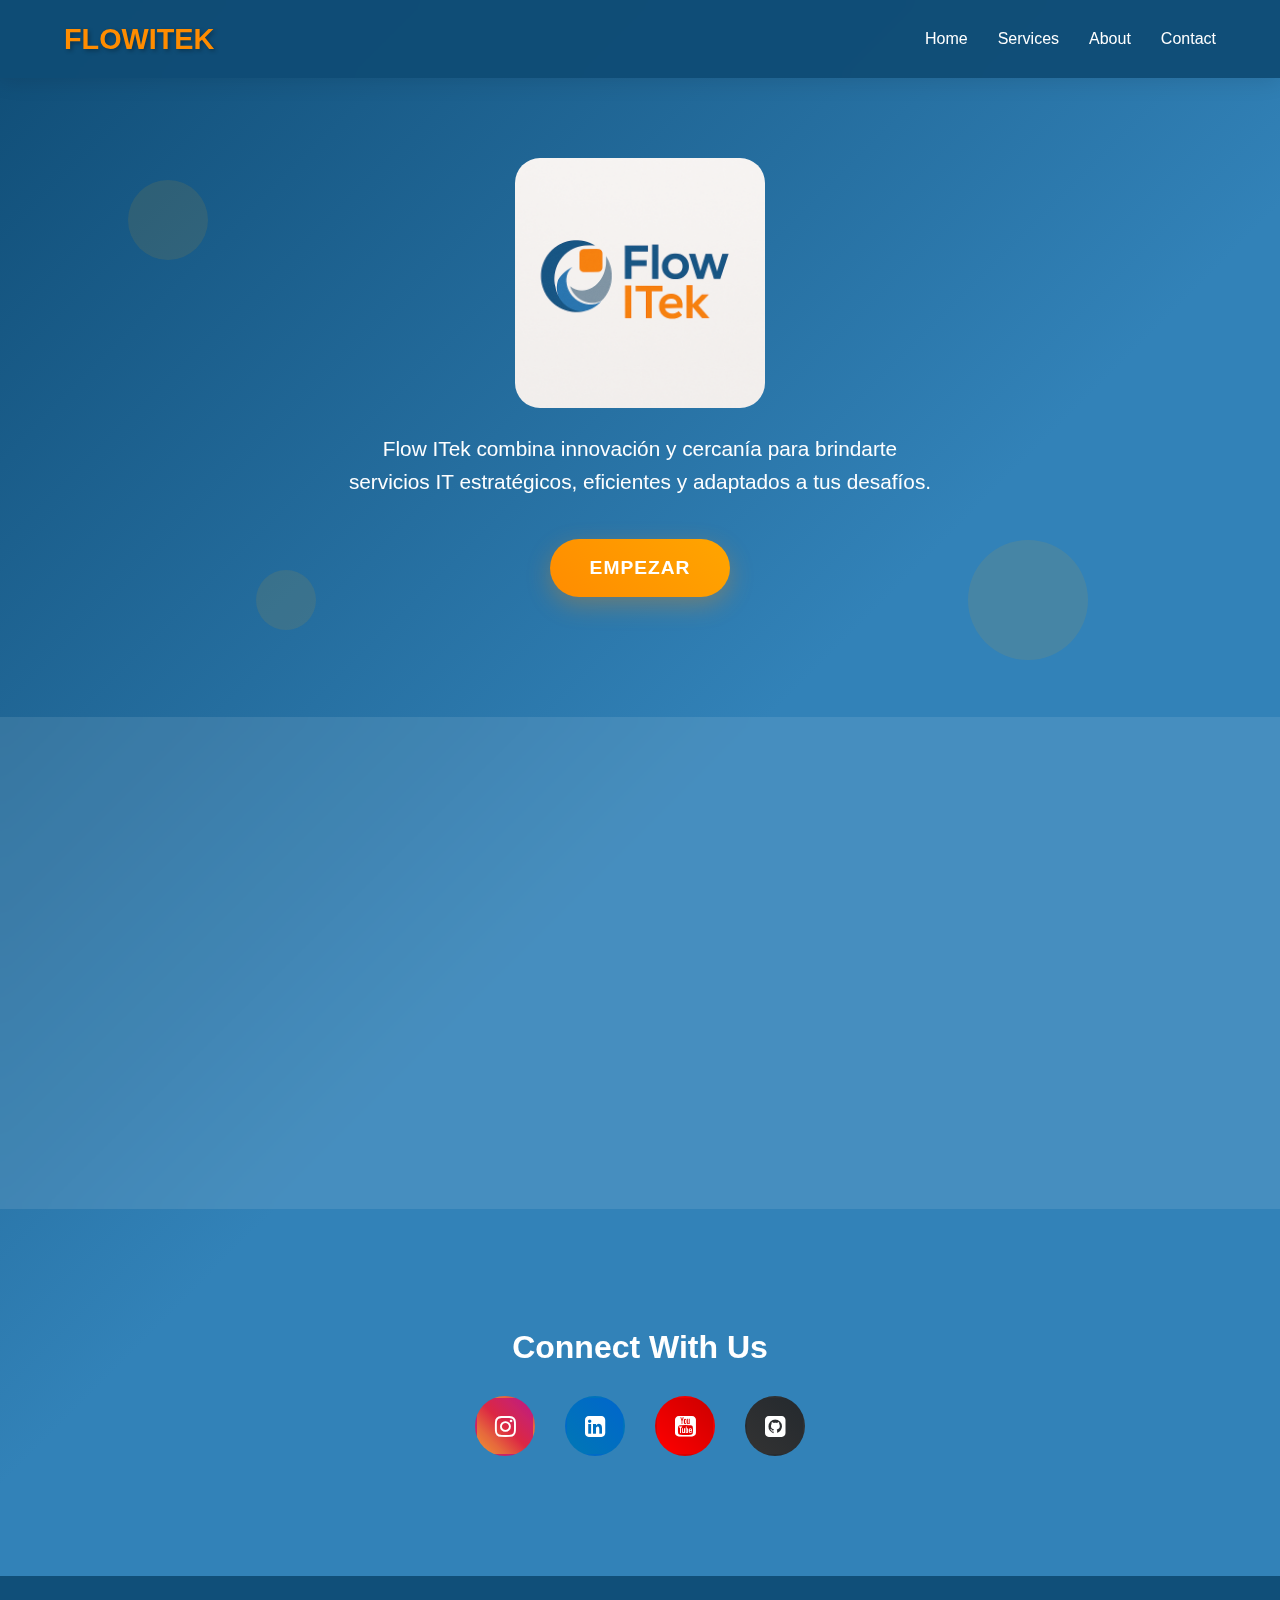
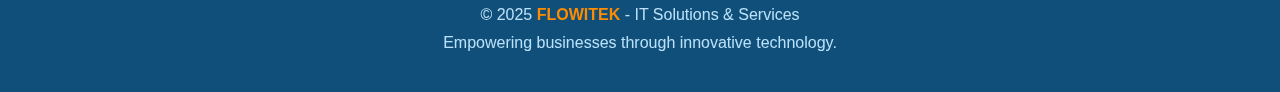
<file: index.html>
<!DOCTYPE html>
<html lang="en">

<head>
    <meta charset="UTF-8">
    <meta http-equiv="X-UA-Compatible" content="IE=edge">
    <meta name="viewport" content="width=device-width, initial-scale=1.0">
    <title>FLOWITEK</title>
    <link rel="stylesheet" href="https://fonts.google.com/specimen/Alfa+Slab+One">
    <link rel="stylesheet" href="style.css">
    <link rel="stylesheet" href="https://cdnjs.cloudflare.com/ajax/libs/font-awesome/4.7.0/css/font-awesome.min.css">
    <link rel="icon" href="img/log.ico">


</head>


<!DOCTYPE html>
<html lang="en">
<head>
    <meta charset="UTF-8">
    <meta http-equiv="X-UA-Compatible" content="IE=edge">
    <meta name="viewport" content="width=device-width, initial-scale=1.0">
    <title>FLOWITEK</title>
    <link rel="stylesheet" href="https://cdnjs.cloudflare.com/ajax/libs/font-awesome/4.7.0/css/font-awesome.min.css">
    
</head>
<body>
    <div class="bg-shapes">
        <div class="shape"></div>
        <div class="shape"></div>
        <div class="shape"></div>
    </div>

    <header>
        <div class="logo">FLOWITEK</div>         
         
        <nav>
            <a href="#home">Home</a>
            <a href="#services">Services</a>
            <a href="#about">About</a>
            <a href="#contact">Contact</a>
        </nav>
    </header>

    <main>
        <section id="home" class="hero-section">
            <img class="flow" src="FLOWITEK.png" alt="" height="250px" width="250px">
            <p class="hero-subtitle">
                Flow ITek combina innovación y cercanía para brindarte servicios IT estratégicos, 
                eficientes y adaptados a tus desafíos.
            </p>
            <a href="home.html"><button class="cta-button">EMPEZAR</button></a>
        </section>

        <section id="services" class="features-section">
            <div class="features-grid">
                <div class="feature-card">
                    <i class="fa fa-code feature-icon"></i>
                    <h3 class="feature-title">Custom Development</h3>
                    <p class="feature-description">
                        Soluciones de software a medida, desarrolladas con las últimas tecnologías. 
                        Desde aplicaciones web hasta aplicaciones móviles, hacemos realidad su visión.
                    </p>
                </div>
                <div class="feature-card">
                    <i class="fa fa-cloud feature-icon"></i>
                    <h3 class="feature-title">Cloud Solutions</h3>
                    <p class="feature-description">
                        Infraestructura en la nube escalable y servicios de migración. 
                        Optimice el rendimiento, reduzca costos y garantice un tiempo de actividad confiable.
                    </p>
                </div>
                <div class="feature-card">
                    <i class="fa fa-cogs feature-icon"></i>
                    <h3 class="feature-title">IT Consulting</h3>
                    <p class="feature-description">
                        Asesoramiento tecnológico estratégico para acelerar su transformación digital.
                        Asesoramiento experto adaptado a las necesidades y objetivos de su negocio.
                    </p>
                </div>
            </div>
        </section>

        <section class="social-section">
            <h2 class="social-title">Connect With Us</h2>
            <div class="social-icons">
                <a href="#" target="_blank" class="instagram">
                    <i class="fa fa-instagram icon"></i>
                </a>
                <a href="#" target="_blank" class="linkedin">
                    <i class="fa fa-linkedin-square icon"></i>
                </a>
                <a href="#" target="_blank" class="youtube">
                    <i class="fa fa-youtube-square icon"></i>
                </a>
                <a href="#" target="_blank" class="github">
                    <i class="fa fa-github-square icon"></i>
                </a>
            </div>
        </section>
    </main>

    <footer>
        <p class="footer-text">© 2025 <span class="footer-brand">FLOWITEK</span> - IT Solutions & Services</p>
        <p class="footer-text">Empowering businesses through innovative technology.</p>
    </footer>

    <script>
        // Smooth animations on scroll
        function animateOnScroll() {
            const elements = document.querySelectorAll('.feature-card');
            elements.forEach(element => {
                const elementTop = element.getBoundingClientRect().top;
                const elementVisible = 150;
                
                if (elementTop < window.innerHeight - elementVisible) {
                    element.style.opacity = '1';
                    element.style.transform = 'translateY(0)';
                }
            });
        }

        // Initialize card animations
        document.querySelectorAll('.feature-card').forEach(card => {
            card.style.opacity = '0';
            card.style.transform = 'translateY(30px)';
            card.style.transition = 'all 0.6s ease';
        });

        window.addEventListener('scroll', animateOnScroll);
        window.addEventListener('load', animateOnScroll);

        // Get started button functionality
        function getStarted() {
            alert('Ready to transform your business? Contact us to discuss your IT needs!');
        }

        // Smooth scroll for navigation
        document.querySelectorAll('nav a').forEach(link => {
            link.addEventListener('click', function(e) {
                e.preventDefault();
                const target = document.querySelector(this.getAttribute('href'));
                if (target) {
                    target.scrollIntoView({
                        behavior: 'smooth',
                        block: 'start'
                    });
                }
            });
        });

        // Add dynamic background animation
        function createFloatingElement() {
            const element = document.createElement('div');
            element.style.position = 'fixed';
            element.style.width = Math.random() * 20 + 10 + 'px';
            element.style.height = element.style.width;
            element.style.background = 'rgba(255, 165, 0, 0.1)';
            element.style.borderRadius = '50%';
            element.style.left = Math.random() * window.innerWidth + 'px';
            element.style.top = window.innerHeight + 'px';
            element.style.pointerEvents = 'none';
            element.style.zIndex = '-1';
            element.style.transition = 'all 8s linear';
            
            document.body.appendChild(element);
            
            setTimeout(() => {
                element.style.top = '-50px';
                element.style.opacity = '0';
            }, 100);
            
            setTimeout(() => {
                document.body.removeChild(element);
            }, 8000);
        }

        // Create floating elements periodically
        setInterval(createFloatingElement, 3000);
    </script>
</body>
</html>
</file>
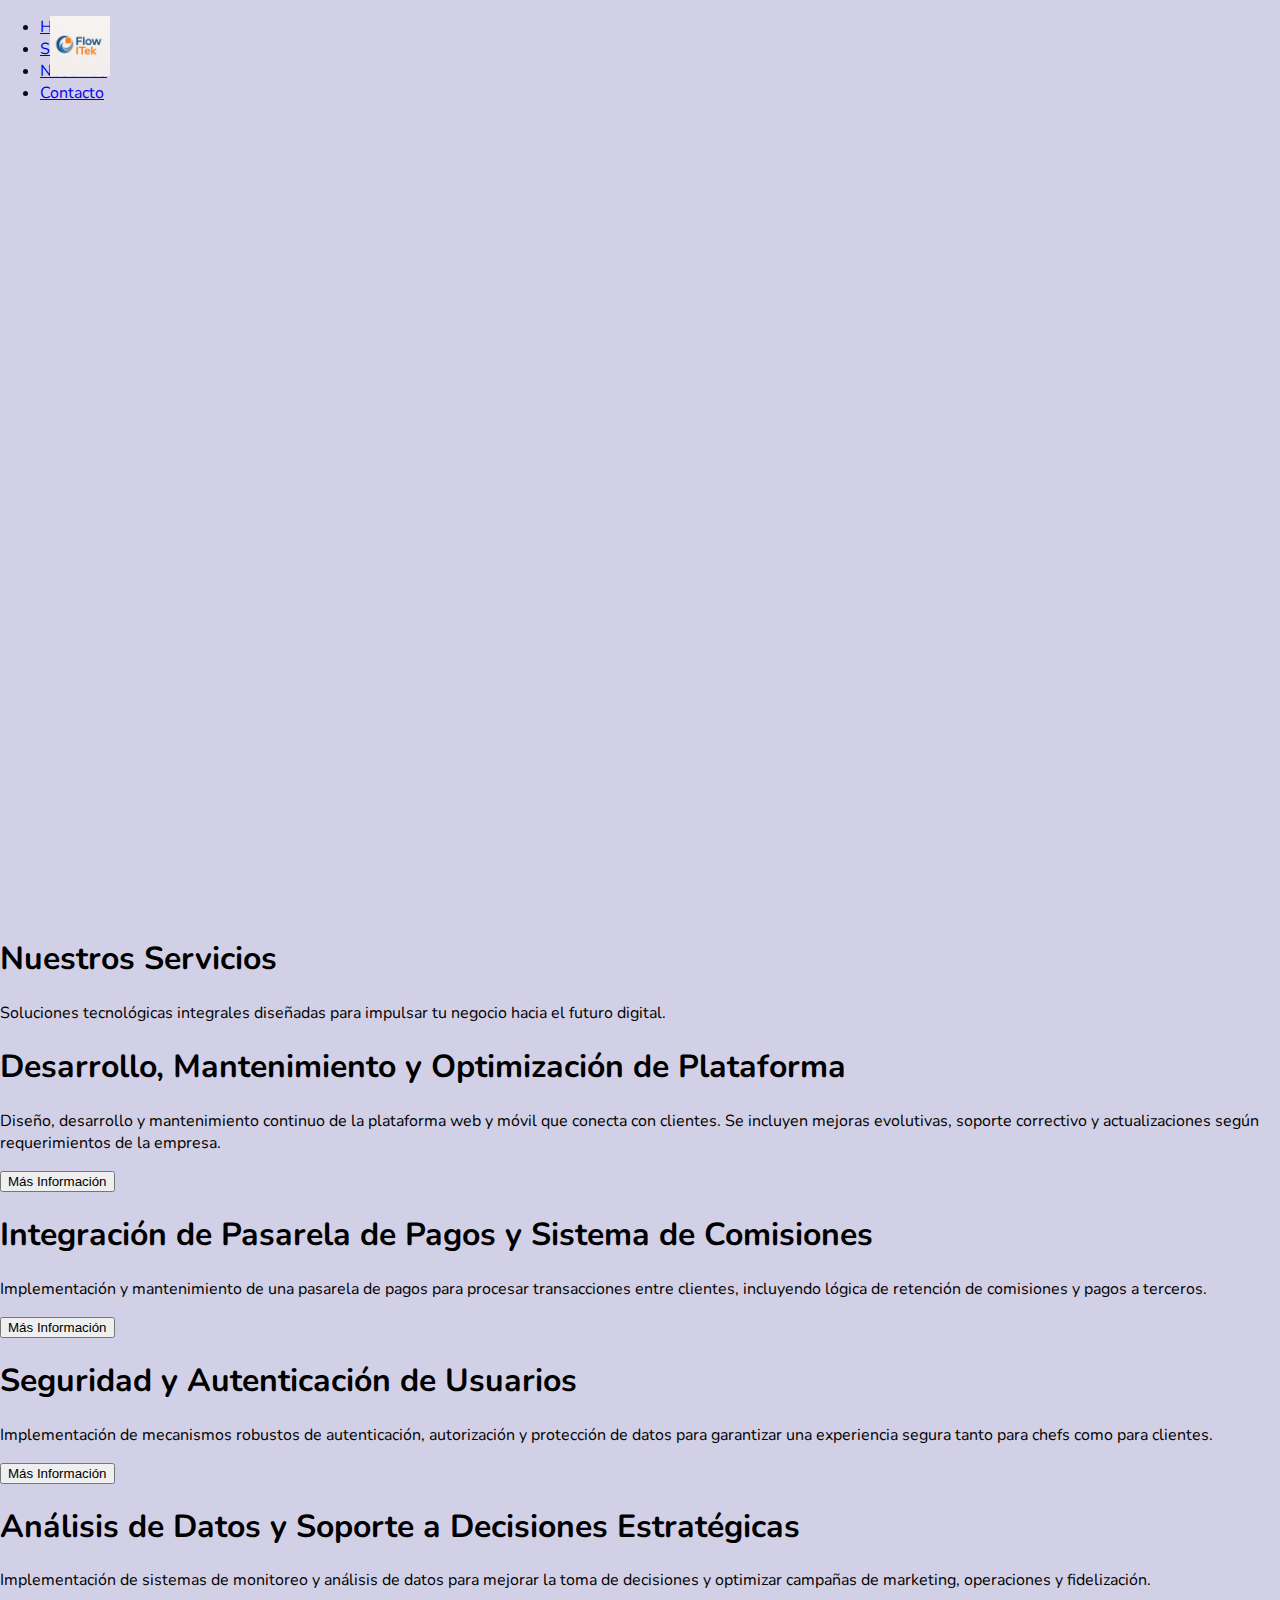
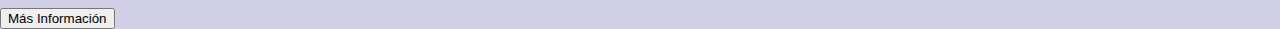
<file: home.html>
<!doctype html>
<html lang="en">

<head>
    <!-- Required meta tags -->
    <meta charset="utf-8">
    <meta name="viewport" content="width=device-width, initial-scale=1, shrink-to-fit=no">

    <!-- Google Font -->
    <link href="https://fonts.googleapis.com/css?family=Nunito:200,300,400,700" rel="stylesheet">

    <!-- Bootstrap CSS -->
    <link rel="stylesheet" href="https://stackpath.bootstrapcdn.com/bootstrap/4.1.3/css/bootstrap.min.css"
        integrity="sha384-MCw98/SFnGE8fJT3GXwEOngsV7Zt27NXFoaoApmYm81iuXoPkFOJwJ8ERdknLPMO" crossorigin="anonymous">

    <!-- Custom CSS -->
    <link rel="stylesheet" href="home.css">
    <link rel="stylesheet" href="https://cdnjs.cloudflare.com/ajax/libs/font-awesome/4.7.0/css/font-awesome.min.css">
    <link rel="icon" href="img/log.ico">


    <title>Home</title>
</head>

<body>
    <header>
        <div class="navbar-container">
            <div class="logo">
                <a href="index.html">
                    <img src="FLOWITEK.png" alt="FLOWITEK" width="60px" height="60px">
                </a>

            </div>

            <ul class="nav-menu">
                <li class="nav-item">
                    <a href="#home" class="nav-link">Home</a>
                </li>
                <li class="nav-item">
                    <a href="#services" class="nav-link">Servicios</a>
                </li>
                <li class="nav-item">
                    <a href="#about" class="nav-link">Nosotros</a>
                </li>
                <li class="nav-item">
                    <a href="#contact" class="nav-link">Contacto</a>
                </li>
            </ul>

            <div class="hamburger">
                <span></span>
                <span></span>
                <span></span>
            </div>
        </div>
    </header>

    <main class="main-content">
        <div class="page-header">
            <h1 class="page-title">Nuestros Servicios</h1>
            <p class="page-subtitle">Soluciones tecnológicas integrales diseñadas para impulsar tu negocio hacia el
                futuro digital.</p>
        </div>

        <section class="Box-container">
            <div class="boxes-wrapper">
                <!-- Servicio 1 -->
                <div class="glass-box text-container">
                    <h1>Desarrollo, Mantenimiento y Optimización de Plataforma</h1>
                    <p>Diseño, desarrollo y mantenimiento continuo de la plataforma web y móvil que conecta con
                        clientes. Se incluyen mejoras evolutivas, soporte correctivo y actualizaciones según
                        requerimientos de la empresa.</p>
                    <a href="./servicios/service1.html"> <button class="glass-button">Más Información</button></a>
                </div>

                <!-- Servicio 2 -->
                <div class="glass-box text-container">
                    <h1>Integración de Pasarela de Pagos y Sistema de Comisiones</h1>
                    <p>Implementación y mantenimiento de una pasarela de pagos para procesar transacciones entre
                        clientes, incluyendo lógica de retención de comisiones y pagos a terceros.</p>
                    <a href="./servicios/service2.html"><button class="glass-button">Más Información</button></a>
                </div>

                <!-- Servicio 3 -->
                <div class="glass-box text-container">
                    <h1>Seguridad y Autenticación de Usuarios</h1>
                    <p>Implementación de mecanismos robustos de autenticación, autorización y protección de datos para
                        garantizar una experiencia segura tanto para chefs como para clientes.</p>
                    <a href="./servicios/service3.html"><button class="glass-button">Más Información</button></a>
                </div>

                <!-- Servicio 4 -->
                <div class="glass-box text-container">
                    <h1>Análisis de Datos y Soporte a Decisiones Estratégicas</h1>
                    <p>Implementación de sistemas de monitoreo y análisis de datos para mejorar la toma de decisiones y
                        optimizar campañas de marketing, operaciones y fidelización.</p>
                    <a href="./servicios/service4.html"><button class="glass-button">Más Información</button></a>
                </div>
            </div>
        </section>
    </main>


    <!-- jQuery -->
    <script src="https://code.jquery.com/jquery-3.3.1.slim.min.js"
        integrity="sha384-q8i/X+965DzO0rT7abK41JStQIAqVgRVzpbzo5smXKp4YfRvH+8abtTE1Pi6jizo"
        crossorigin="anonymous"></script>

    <script>
        $(document).ready(function () {
            $(document).scroll(function () {
                if ($(document).scrollTop() > 50) {
                    $("header").addClass("black");
                } else {
                    $("header").removeClass("black");
                }
            });

            // Mobile menu toggle
            $('.hamburger').click(function () {
                $('.nav-menu').toggleClass('active');
                $(this).toggleClass('active');
            });

            // Close mobile menu when clicking on a link
            $('.nav-link').click(function () {
                $('.nav-menu').removeClass('active');
                $('.hamburger').removeClass('active');
            });


            // Smooth scroll for navigation
            $('.nav-link').click(function (e) {
                e.preventDefault();
                const target = $(this).attr('href');
                if ($(target).length) {
                    $('html, body').animate({
                        scrollTop: $(target).offset().top - 100
                    }, 800);
                }
            });

            $('.glass-box').hover(
                function () {
                    $(this).css({
                        'transform': 'translateY(-10px) scale(1.02)',
                        'border-color': 'rgba(255, 140, 0, 0.4)'
                    });
                },
                function () {
                    $(this).css({
                        'transform': 'translateY(0) scale(1)',
                        'border-color': 'rgba(255, 140, 0, 0.2)'
                    });
                }
            );

            $(window).scroll(function () {
                const scrolled = $(this).scrollTop();
                $('.page-header').css('transform', 'translateY(' + (scrolled * 0.5) + 'px)');
            });
        });
    </script>
</body>

</html>
</file>
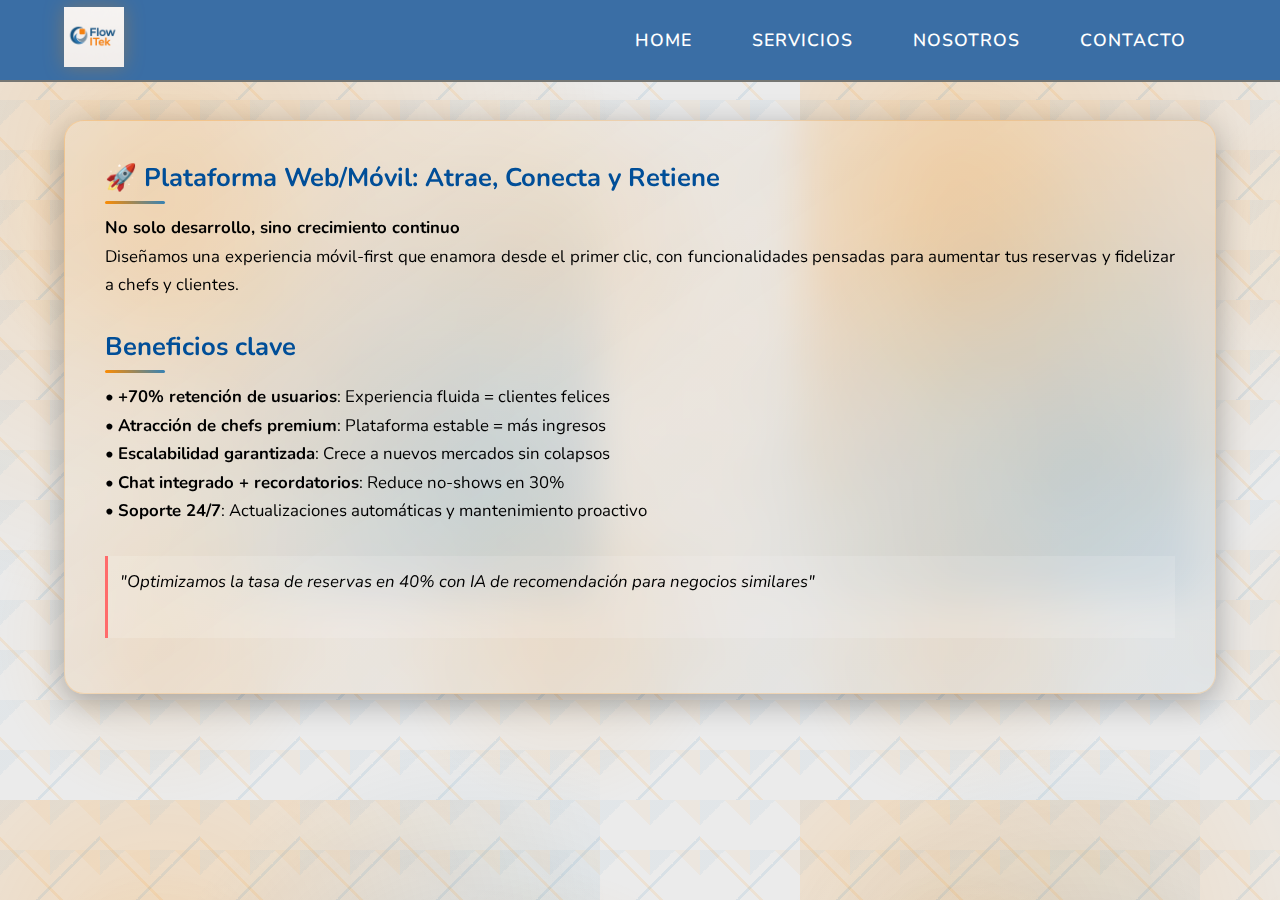
<file: service1.html>
<!DOCTYPE html>
<html lang="en">
<head>
    <meta charset="UTF-8">
    <meta name="viewport" content="width=device-width, initial-scale=1.0">

    <!-- Google Font -->
    <link href="https://fonts.googleapis.com/css?family=Nunito:200,300,400,700" rel="stylesheet">

    <!-- Bootstrap CSS -->
    <link rel="stylesheet" href="https://stackpath.bootstrapcdn.com/bootstrap/4.1.3/css/bootstrap.min.css"
        integrity="sha384-MCw98/SFnGE8fJT3GXwEOngsV7Zt27NXFoaoApmYm81iuXoPkFOJwJ8ERdknLPMO" crossorigin="anonymous">

    <!-- Custom CSS -->
    <link rel="stylesheet" href="../CSS/home.css">
    <link rel="stylesheet" href="https://cdnjs.cloudflare.com/ajax/libs/font-awesome/4.7.0/css/font-awesome.min.css">
    <link rel="icon" href="img/log.ico">

    <title>Desarrollo y Optimización Web/Móvil</title>
</head>
<body>
    <header>
        <div class="navbar-container">
            <div class="logo">
                <a href="../home.html">
                    <img src="../Imag/FLOWITEK.png" alt="FLOWITEK" width="60px" height="60px">
                </a>

            </div>

            <ul class="nav-menu">
                <li class="nav-item">
                    <a href="#home" class="nav-link">Home</a>
                </li>
                <li class="nav-item">
                    <a href="#services" class="nav-link">Servicios</a>
                </li>
                <li class="nav-item">
                    <a href="#about" class="nav-link">Nosotros</a>
                </li>
                <li class="nav-item">
                    <a href="#contact" class="nav-link">Contacto</a>
                </li>
            </ul>

            <div class="hamburger">
                <span></span>
                <span></span>
                <span></span>
            </div>
        </div>
    </header>

<section class="Box-container-service">    
    <div class="glass-box service-page">
        <div class="text-container">
            <h1>🚀 Plataforma Web/Móvil: Atrae, Conecta y Retiene</h1>
            <p><strong>No solo desarrollo, sino crecimiento continuo</strong><br>
            Diseñamos una experiencia móvil-first que enamora desde el primer clic, con funcionalidades pensadas para aumentar tus reservas y fidelizar a chefs y clientes.</p>
            
            <h1>Beneficios clave</h1>
            <p>
            • <strong>+70% retención de usuarios</strong>: Experiencia fluida = clientes felices<br>
            • <strong>Atracción de chefs premium</strong>: Plataforma estable = más ingresos<br>
            • <strong>Escalabilidad garantizada</strong>: Crece a nuevos mercados sin colapsos<br>
            • <strong>Chat integrado + recordatorios</strong>: Reduce no-shows en 30%<br>
            • <strong>Soporte 24/7</strong>: Actualizaciones automáticas y mantenimiento proactivo
            </p>
            
            <div class="highlight-box">
                <p>"Optimizamos la tasa de reservas en 40% con IA de recomendación para negocios similares"</p>
            </div>
        </div>
    </div>
</section>

</body>
</html>
</file>
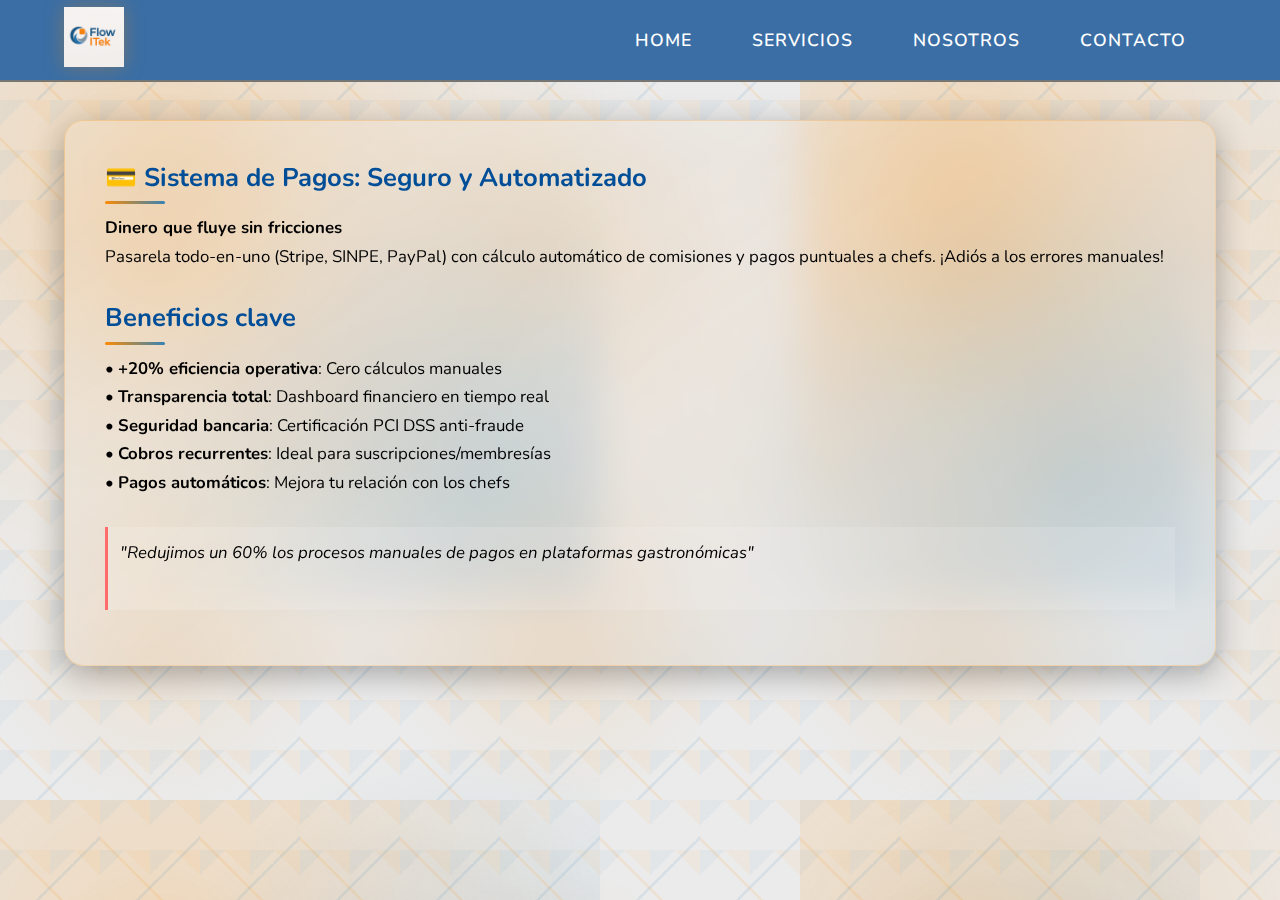
<file: service2.html>
<!DOCTYPE html>
<html lang="en">
<head>
    <meta charset="UTF-8">
    <meta name="viewport" content="width=device-width, initial-scale=1.0">

    <!-- Google Font -->
    <link href="https://fonts.googleapis.com/css?family=Nunito:200,300,400,700" rel="stylesheet">

    <!-- Bootstrap CSS -->
    <link rel="stylesheet" href="https://stackpath.bootstrapcdn.com/bootstrap/4.1.3/css/bootstrap.min.css"
        integrity="sha384-MCw98/SFnGE8fJT3GXwEOngsV7Zt27NXFoaoApmYm81iuXoPkFOJwJ8ERdknLPMO" crossorigin="anonymous">

    <!-- Custom CSS -->
    <link rel="stylesheet" href="../CSS/home.css">
    <link rel="stylesheet" href="https://cdnjs.cloudflare.com/ajax/libs/font-awesome/4.7.0/css/font-awesome.min.css">
    <link rel="icon" href="img/log.ico">

    <title>Pagos y Automatización Financiera</title>
</head>
<body>
    <header>
        <div class="navbar-container">
            <div class="logo">
                <a href="../home.html">
                    <img src="../Imag/FLOWITEK.png" alt="FLOWITEK" width="60px" height="60px">
                </a>

            </div>

            <ul class="nav-menu">
                <li class="nav-item">
                    <a href="#home" class="nav-link">Home</a>
                </li>
                <li class="nav-item">
                    <a href="#services" class="nav-link">Servicios</a>
                </li>
                <li class="nav-item">
                    <a href="#about" class="nav-link">Nosotros</a>
                </li>
                <li class="nav-item">
                    <a href="#contact" class="nav-link">Contacto</a>
                </li>
            </ul>

            <div class="hamburger">
                <span></span>
                <span></span>
                <span></span>
            </div>
        </div>
    </header>

    <section class="Box-container-service">    
        <div class="glass-box service-page">
            <div class="text-container">
                <h1>💳 Sistema de Pagos: Seguro y Automatizado</h1>
                <p><strong>Dinero que fluye sin fricciones</strong><br>
                Pasarela todo-en-uno (Stripe, SINPE, PayPal) con cálculo automático de comisiones y pagos puntuales a chefs. ¡Adiós a los errores manuales!</p>
                
                <h1>Beneficios clave</h1>
                <p>
                • <strong>+20% eficiencia operativa</strong>: Cero cálculos manuales<br>
                • <strong>Transparencia total</strong>: Dashboard financiero en tiempo real<br>
                • <strong>Seguridad bancaria</strong>: Certificación PCI DSS anti-fraude<br>
                • <strong>Cobros recurrentes</strong>: Ideal para suscripciones/membresías<br>
                • <strong>Pagos automáticos</strong>: Mejora tu relación con los chefs
                </p>
                
                <div class="highlight-box">
                    <p>"Redujimos un 60% los procesos manuales de pagos en plataformas gastronómicas"</p>
                </div>
            </div>
        </div>
    </section>


</body>
</html>
</file>
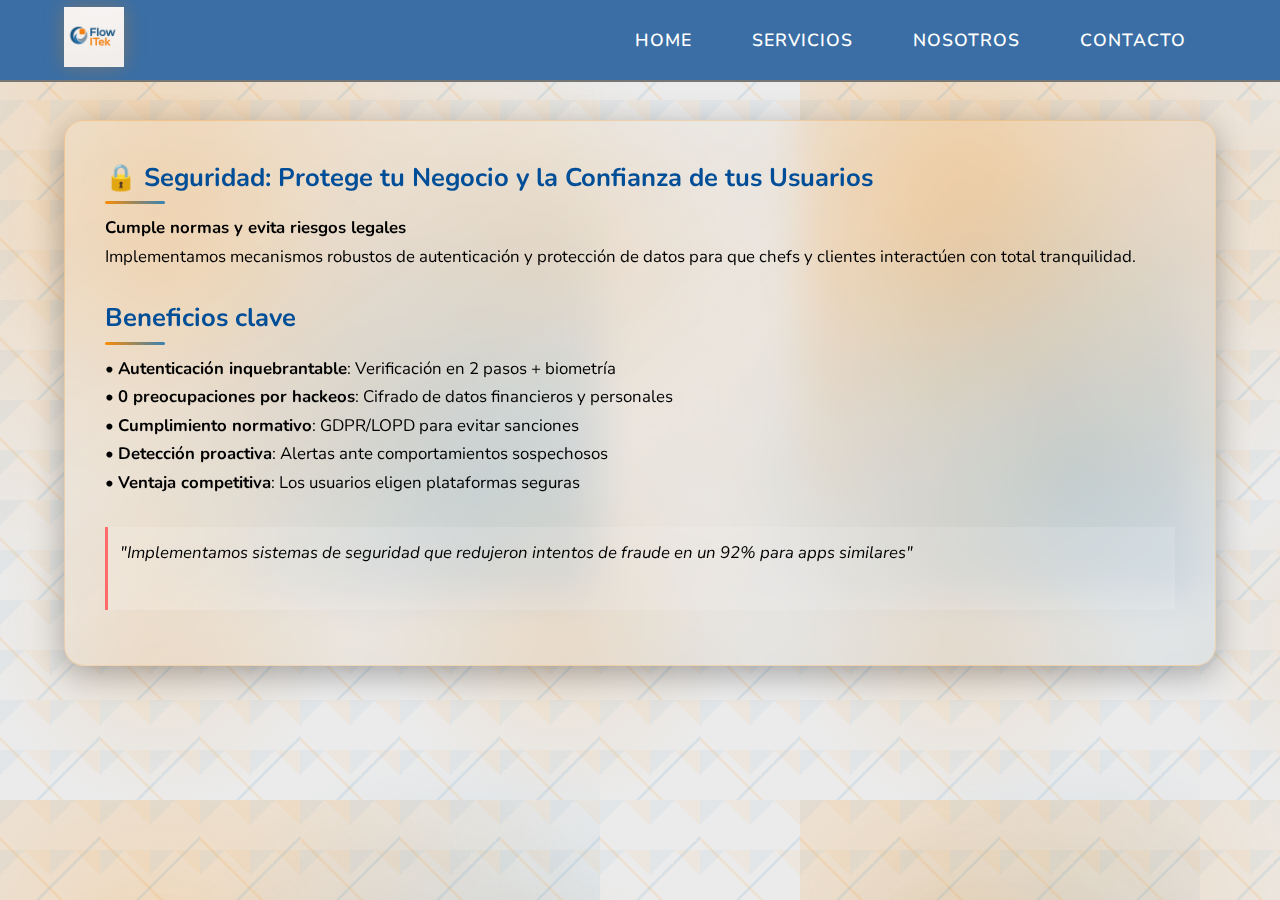
<file: service3.html>
<!DOCTYPE html>
<html lang="en">
<head>
    <meta charset="UTF-8">
    <meta name="viewport" content="width=device-width, initial-scale=1.0">

    <!-- Google Font -->
    <link href="https://fonts.googleapis.com/css?family=Nunito:200,300,400,700" rel="stylesheet">

    <!-- Bootstrap CSS -->
    <link rel="stylesheet" href="https://stackpath.bootstrapcdn.com/bootstrap/4.1.3/css/bootstrap.min.css"
        integrity="sha384-MCw98/SFnGE8fJT3GXwEOngsV7Zt27NXFoaoApmYm81iuXoPkFOJwJ8ERdknLPMO" crossorigin="anonymous">

    <!-- Custom CSS -->
    <link rel="stylesheet" href="../CSS/home.css">
    <link rel="stylesheet" href="https://cdnjs.cloudflare.com/ajax/libs/font-awesome/4.7.0/css/font-awesome.min.css">
    <link rel="icon" href="img/log.ico">

    <title>Seguridad de Usuarios y Protección de Datos</title>
</head>
<body>
    <header>
        <div class="navbar-container">
            <div class="logo">
                <a href="../home.html">
                    <img src="../Imag/FLOWITEK.png" alt="FLOWITEK" width="60px" height="60px">
                </a>

            </div>

            <ul class="nav-menu">
                <li class="nav-item">
                    <a href="#home" class="nav-link">Home</a>
                </li>
                <li class="nav-item">
                    <a href="#services" class="nav-link">Servicios</a>
                </li>
                <li class="nav-item">
                    <a href="#about" class="nav-link">Nosotros</a>
                </li>
                <li class="nav-item">
                    <a href="#contact" class="nav-link">Contacto</a>
                </li>
            </ul>

            <div class="hamburger">
                <span></span>
                <span></span>
                <span></span>
            </div>
        </div>
    </header>
    
    <section class="Box-container-service">    
        <div class="glass-box service-page">
            <div class="text-container">
                <h1>🔒 Seguridad: Protege tu Negocio y la Confianza de tus Usuarios</h1>
                <p><strong>Cumple normas y evita riesgos legales</strong><br>
                Implementamos mecanismos robustos de autenticación y protección de datos para que chefs y clientes interactúen con total tranquilidad.</p>
                
                <h1>Beneficios clave</h1>
                <p>
                • <strong>Autenticación inquebrantable</strong>: Verificación en 2 pasos + biometría<br>
                • <strong>0 preocupaciones por hackeos</strong>: Cifrado de datos financieros y personales<br>
                • <strong>Cumplimiento normativo</strong>: GDPR/LOPD para evitar sanciones<br>
                • <strong>Detección proactiva</strong>: Alertas ante comportamientos sospechosos<br>
                • <strong>Ventaja competitiva</strong>: Los usuarios eligen plataformas seguras
                </p>
                
                <div class="highlight-box">
                    <p>"Implementamos sistemas de seguridad que redujeron intentos de fraude en un 92% para apps similares"</p>
                </div>
            </div>
        </div>
    </section>

</body>
</html>
</file>
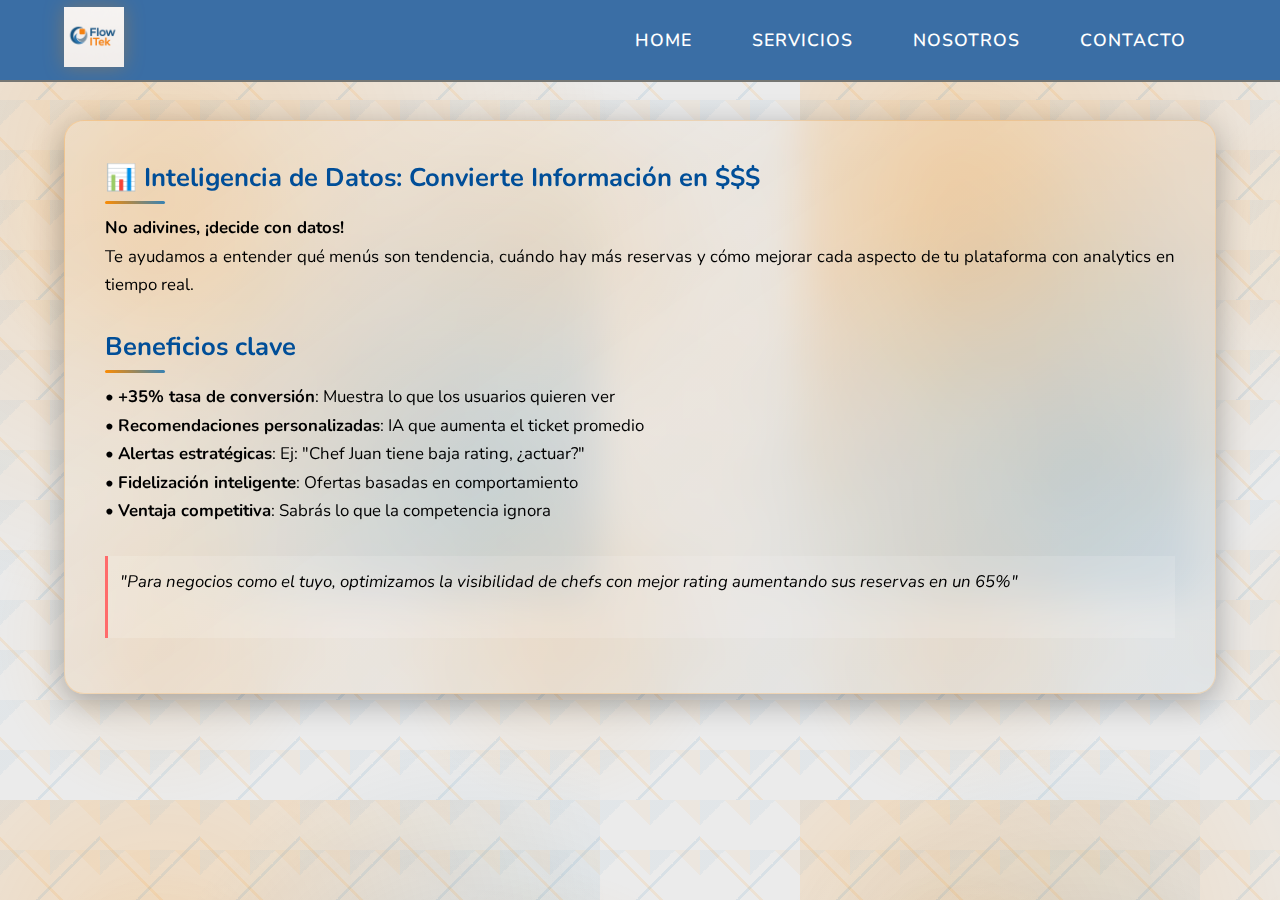
<file: service4.html>
<!DOCTYPE html>
<html lang="en">
<head>
    <meta charset="UTF-8">
    <meta name="viewport" content="width=device-width, initial-scale=1.0">

    <!-- Google Font -->
    <link href="https://fonts.googleapis.com/css?family=Nunito:200,300,400,700" rel="stylesheet">

    <!-- Bootstrap CSS -->
    <link rel="stylesheet" href="https://stackpath.bootstrapcdn.com/bootstrap/4.1.3/css/bootstrap.min.css"
        integrity="sha384-MCw98/SFnGE8fJT3GXwEOngsV7Zt27NXFoaoApmYm81iuXoPkFOJwJ8ERdknLPMO" crossorigin="anonymous">

    <!-- Custom CSS -->
    <link rel="stylesheet" href="../CSS/home.css">
    <link rel="stylesheet" href="https://cdnjs.cloudflare.com/ajax/libs/font-awesome/4.7.0/css/font-awesome.min.css">
    <link rel="icon" href="img/log.ico">

    <title>Inteligencia de Datos y Optimización Estratégica</title>
</head>
<body>
    <header>
        <div class="navbar-container">
            <div class="logo">
                <a href="../home.html">
                    <img src="../Imag/FLOWITEK.png" alt="FLOWITEK" width="60px" height="60px">
                </a>

            </div>

            <ul class="nav-menu">
                <li class="nav-item">
                    <a href="#home" class="nav-link">Home</a>
                </li>
                <li class="nav-item">
                    <a href="#services" class="nav-link">Servicios</a>
                </li>
                <li class="nav-item">
                    <a href="#about" class="nav-link">Nosotros</a>
                </li>
                <li class="nav-item">
                    <a href="#contact" class="nav-link">Contacto</a>
                </li>
            </ul>

            <div class="hamburger">
                <span></span>
                <span></span>
                <span></span>
            </div>
        </div>
    </header>
    
    <section class="Box-container-service">    
    <div class="glass-box service-page">
        <div class="text-container">
            <h1>📊 Inteligencia de Datos: Convierte Información en $$$</h1>
            <p><strong>No adivines, ¡decide con datos!</strong><br>
            Te ayudamos a entender qué menús son tendencia, cuándo hay más reservas y cómo mejorar cada aspecto de tu plataforma con analytics en tiempo real.</p>
            
            <h1>Beneficios clave</h1>
            <p>
            • <strong>+35% tasa de conversión</strong>: Muestra lo que los usuarios quieren ver<br>
            • <strong>Recomendaciones personalizadas</strong>: IA que aumenta el ticket promedio<br>
            • <strong>Alertas estratégicas</strong>: Ej: "Chef Juan tiene baja rating, ¿actuar?"<br>
            • <strong>Fidelización inteligente</strong>: Ofertas basadas en comportamiento<br>
            • <strong>Ventaja competitiva</strong>: Sabrás lo que la competencia ignora
            </p>
            
            <div class="highlight-box">
                <p>"Para negocios como el tuyo, optimizamos la visibilidad de chefs con mejor rating aumentando sus reservas en un 65%"</p>
            </div>
        </div>
    </div>
</section>
</body>
</html>
</file>
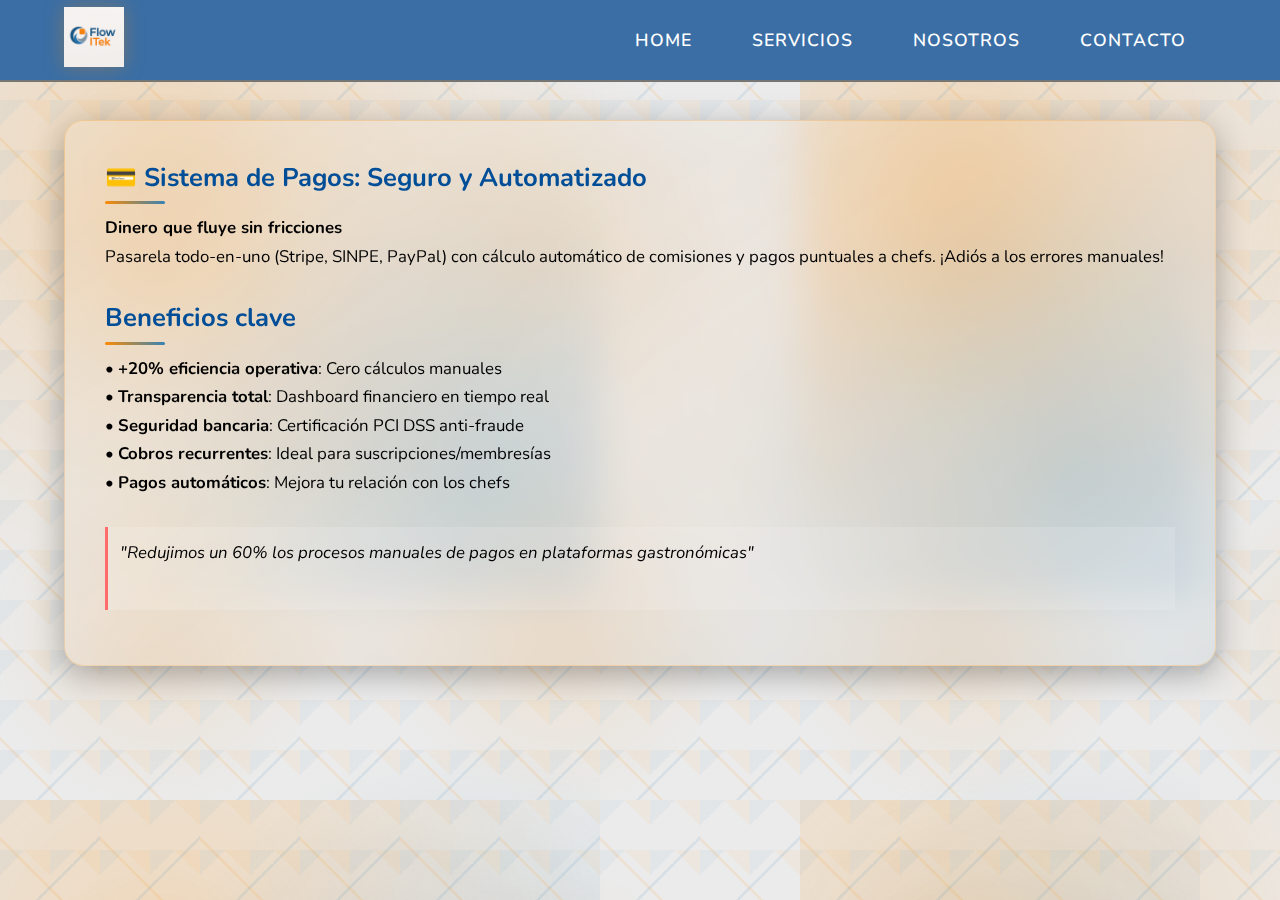
<file: servicios/service2.html>
<!DOCTYPE html>
<html lang="en">
<head>
    <meta charset="UTF-8">
    <meta name="viewport" content="width=device-width, initial-scale=1.0">

    <!-- Google Font -->
    <link href="https://fonts.googleapis.com/css?family=Nunito:200,300,400,700" rel="stylesheet">

    <!-- Bootstrap CSS -->
    <link rel="stylesheet" href="https://stackpath.bootstrapcdn.com/bootstrap/4.1.3/css/bootstrap.min.css"
        integrity="sha384-MCw98/SFnGE8fJT3GXwEOngsV7Zt27NXFoaoApmYm81iuXoPkFOJwJ8ERdknLPMO" crossorigin="anonymous">

    <!-- Custom CSS -->
    <link rel="stylesheet" href="../CSS/home.css">
    <link rel="stylesheet" href="https://cdnjs.cloudflare.com/ajax/libs/font-awesome/4.7.0/css/font-awesome.min.css">
    <link rel="icon" href="img/log.ico">

    <title>Pagos y Automatización Financiera</title>
</head>
<body>
    <header>
        <div class="navbar-container">
            <div class="logo">
                <a href="index.html">
                    <img src="../Imag/FLOWITEK.png" alt="FLOWITEK" width="60px" height="60px">
                </a>

            </div>

            <ul class="nav-menu">
                <li class="nav-item">
                    <a href="#home" class="nav-link">Home</a>
                </li>
                <li class="nav-item">
                    <a href="#services" class="nav-link">Servicios</a>
                </li>
                <li class="nav-item">
                    <a href="#about" class="nav-link">Nosotros</a>
                </li>
                <li class="nav-item">
                    <a href="#contact" class="nav-link">Contacto</a>
                </li>
            </ul>

            <div class="hamburger">
                <span></span>
                <span></span>
                <span></span>
            </div>
        </div>
    </header>

    <section class="Box-container-service">    
        <div class="glass-box service-page">
            <div class="text-container">
                <h1>💳 Sistema de Pagos: Seguro y Automatizado</h1>
                <p><strong>Dinero que fluye sin fricciones</strong><br>
                Pasarela todo-en-uno (Stripe, SINPE, PayPal) con cálculo automático de comisiones y pagos puntuales a chefs. ¡Adiós a los errores manuales!</p>
                
                <h1>Beneficios clave</h1>
                <p>
                • <strong>+20% eficiencia operativa</strong>: Cero cálculos manuales<br>
                • <strong>Transparencia total</strong>: Dashboard financiero en tiempo real<br>
                • <strong>Seguridad bancaria</strong>: Certificación PCI DSS anti-fraude<br>
                • <strong>Cobros recurrentes</strong>: Ideal para suscripciones/membresías<br>
                • <strong>Pagos automáticos</strong>: Mejora tu relación con los chefs
                </p>
                
                <div class="highlight-box">
                    <p>"Redujimos un 60% los procesos manuales de pagos en plataformas gastronómicas"</p>
                </div>
            </div>
        </div>
    </section>


</body>
</html>
</file>
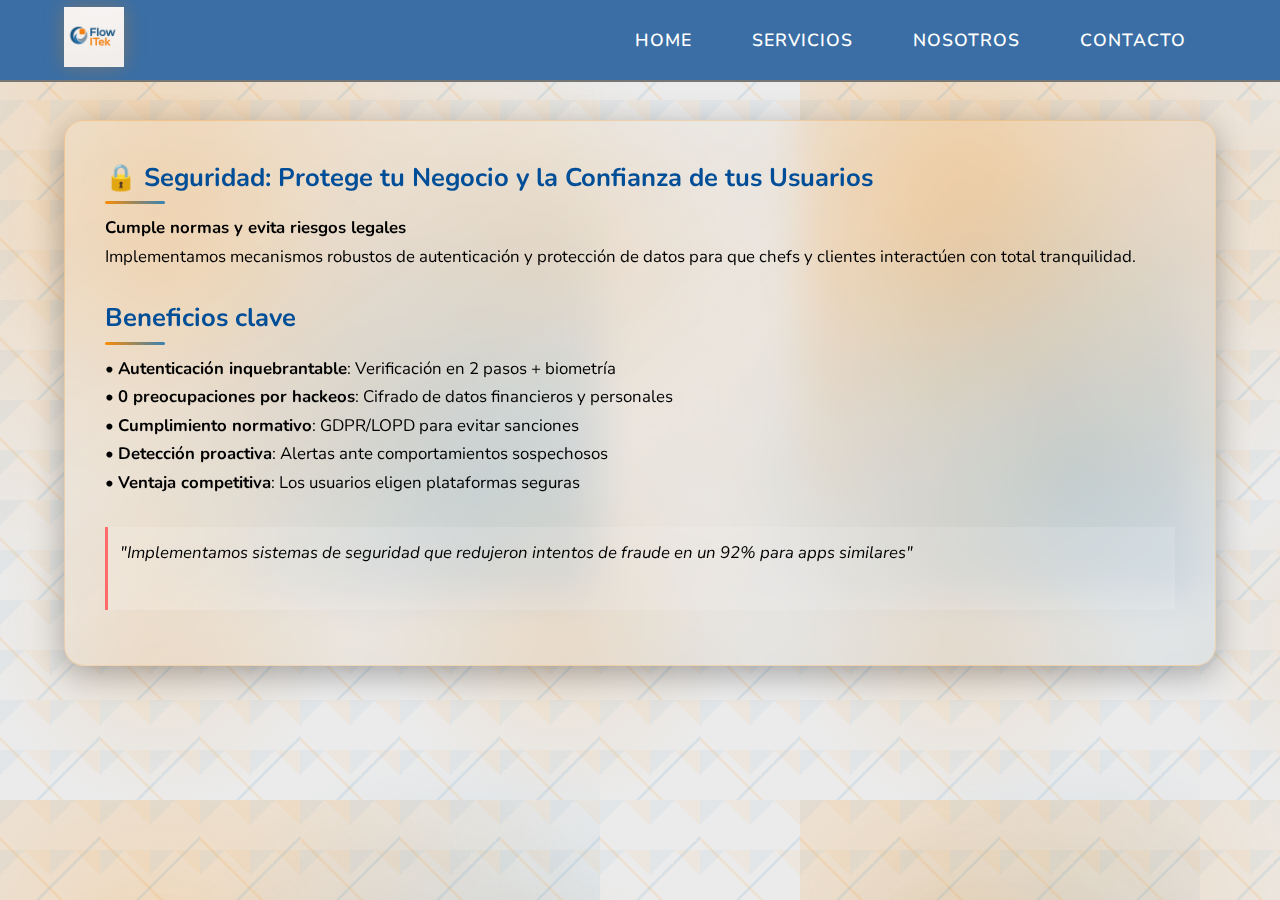
<file: servicios/service3.html>
<!DOCTYPE html>
<html lang="en">
<head>
    <meta charset="UTF-8">
    <meta name="viewport" content="width=device-width, initial-scale=1.0">

    <!-- Google Font -->
    <link href="https://fonts.googleapis.com/css?family=Nunito:200,300,400,700" rel="stylesheet">

    <!-- Bootstrap CSS -->
    <link rel="stylesheet" href="https://stackpath.bootstrapcdn.com/bootstrap/4.1.3/css/bootstrap.min.css"
        integrity="sha384-MCw98/SFnGE8fJT3GXwEOngsV7Zt27NXFoaoApmYm81iuXoPkFOJwJ8ERdknLPMO" crossorigin="anonymous">

    <!-- Custom CSS -->
    <link rel="stylesheet" href="../CSS/home.css">
    <link rel="stylesheet" href="https://cdnjs.cloudflare.com/ajax/libs/font-awesome/4.7.0/css/font-awesome.min.css">
    <link rel="icon" href="img/log.ico">

    <title>Seguridad de Usuarios y Protección de Datos</title>
</head>
<body>
    <header>
        <div class="navbar-container">
            <div class="logo">
                <a href="index.html">
                    <img src="../Imag/FLOWITEK.png" alt="FLOWITEK" width="60px" height="60px">
                </a>

            </div>

            <ul class="nav-menu">
                <li class="nav-item">
                    <a href="#home" class="nav-link">Home</a>
                </li>
                <li class="nav-item">
                    <a href="#services" class="nav-link">Servicios</a>
                </li>
                <li class="nav-item">
                    <a href="#about" class="nav-link">Nosotros</a>
                </li>
                <li class="nav-item">
                    <a href="#contact" class="nav-link">Contacto</a>
                </li>
            </ul>

            <div class="hamburger">
                <span></span>
                <span></span>
                <span></span>
            </div>
        </div>
    </header>
    
    <section class="Box-container-service">    
        <div class="glass-box service-page">
            <div class="text-container">
                <h1>🔒 Seguridad: Protege tu Negocio y la Confianza de tus Usuarios</h1>
                <p><strong>Cumple normas y evita riesgos legales</strong><br>
                Implementamos mecanismos robustos de autenticación y protección de datos para que chefs y clientes interactúen con total tranquilidad.</p>
                
                <h1>Beneficios clave</h1>
                <p>
                • <strong>Autenticación inquebrantable</strong>: Verificación en 2 pasos + biometría<br>
                • <strong>0 preocupaciones por hackeos</strong>: Cifrado de datos financieros y personales<br>
                • <strong>Cumplimiento normativo</strong>: GDPR/LOPD para evitar sanciones<br>
                • <strong>Detección proactiva</strong>: Alertas ante comportamientos sospechosos<br>
                • <strong>Ventaja competitiva</strong>: Los usuarios eligen plataformas seguras
                </p>
                
                <div class="highlight-box">
                    <p>"Implementamos sistemas de seguridad que redujeron intentos de fraude en un 92% para apps similares"</p>
                </div>
            </div>
        </div>
    </section>

</body>
</html>
</file>
<file: style.css>
*{
    margin: 0;
    padding: 0;
    box-sizing: border-box;
}

body {
    font-family: 'Arial', sans-serif;
    background: linear-gradient(135deg, #0f4c75 0%, #3282b8 50%);
    min-height: 100vh;
    color: #fff;
    overflow-x: hidden;
}

/* Animated background elements */
.bg-shapes {
    position: fixed;
    top: 0;
    left: 0;
    width: 100%;
    height: 100%;
    z-index: -1;
    overflow: hidden;
}

.shape {
    position: absolute;
    background: rgba(255, 165, 0, 0.1);
    border-radius: 50%;
    animation: float 6s ease-in-out infinite;
}

.shape:nth-child(1) {
    width: 80px;
    height: 80px;
    top: 20%;
    left: 10%;
    animation-delay: 0s;
}

.shape:nth-child(2) {
    width: 120px;
    height: 120px;
    top: 60%;
    right: 15%;
    animation-delay: 2s;
}

.shape:nth-child(3) {
    width: 60px;
    height: 60px;
    bottom: 30%;
    left: 20%;
    animation-delay: 4s;
}

@keyframes float {
    0%, 100% { transform: translateY(0px) rotate(0deg); }
    50% { transform: translateY(-20px) rotate(180deg); }
}

header {
    display: flex;
    justify-content: space-between;
    align-items: center;
    padding: 20px 5%;
    background: rgba(15, 76, 117, 0.95);
    backdrop-filter: blur(10px);
    box-shadow: 0 4px 20px rgba(0, 0, 0, 0.1);
    position: sticky;
    top: 0;
    z-index: 100;
}

.logo {
    font-size: 1.8rem;
    font-weight: bold;
    color: #ff8c00;
    text-shadow: 2px 2px 4px rgba(0, 0, 0, 0.3);
}

nav {
    display: flex;
    gap: 30px;
}

nav a {
    color: #fff;
    text-decoration: none;
    font-weight: 500;
    transition: all 0.3s ease;
    position: relative;
    padding: 10px 0;
}

nav a:hover {
    color: #ff8c00;
    transform: translateY(-2px);
}

nav a::after {
    content: '';
    position: absolute;
    bottom: 0;
    left: 0;
    width: 0;
    height: 2px;
    background: #ff8c00;
    transition: width 0.3s ease;
}

nav a:hover::after {
    width: 100%;
}

.hero-section {
    text-align: center;
    padding: 80px 5% 60px;
    position: relative;
}

.flow {
    font-size: 4rem;
    border-radius: 10%;
    font-weight: bold;
    margin-bottom: 20px;
    background: linear-gradient(45deg, #ff8c00, #ffa500);
    -webkit-background-clip: text;
    -webkit-text-fill-color: transparent;
    background-clip: text;
    text-shadow: 0 4px 8px rgba(0, 0, 0, 0.3);
    animation: glow 2s ease-in-out infinite alternate;
}

@keyframes glow {
    from { filter: brightness(1); }
    to { filter: brightness(1.2); }
}

.hero-subtitle {
    font-size: 1.3rem;
    margin-bottom: 40px;
    color: #fdfeff;
    max-width: 600px;
    margin-left: auto;
    margin-right: auto;
    line-height: 1.6;
}

.cta-button {
    background: linear-gradient(45deg, #ff8c00, #ffa500);
    border: none;
    padding: 18px 40px;
    font-size: 1.2rem;
    font-weight: bold;
    color: #fff;
    border-radius: 50px;
    cursor: pointer;
    transition: all 0.3s ease;
    box-shadow: 0 8px 25px rgba(255, 140, 0, 0.3);
    text-transform: uppercase;
    letter-spacing: 1px;
}

.cta-button:hover {
    transform: translateY(-3px) scale(1.05);
    box-shadow: 0 12px 35px rgba(255, 140, 0, 0.4);
}

.features-section {
    padding: 80px 5%;
    background: rgba(255, 255, 255, 0.1);
    backdrop-filter: blur(10px);
    margin: 60px 0;
}

.features-grid {
    display: grid;
    grid-template-columns: repeat(auto-fit, minmax(300px, 1fr));
    gap: 40px;
    max-width: 1200px;
    margin: 0 auto;
}

.feature-card {
    background: rgba(255, 255, 255, 0.15);
    padding: 40px;
    border-radius: 20px;
    text-align: center;
    backdrop-filter: blur(10px);
    border: 1px solid rgba(255, 255, 255, 0.2);
    transition: all 0.3s ease;
}

.feature-card:hover {
    transform: translateY(-10px);
    background: rgba(255, 255, 255, 0.2);
    box-shadow: 0 20px 40px rgba(0, 0, 0, 0.2);
}

.feature-icon {
    font-size: 4rem;
    color: #ff8c00;
    margin-bottom: 20px;
    display: block;
}

.feature-title {
    font-size: 1.7rem;
    font-weight: bold;
    margin-bottom: 15px;
    color: #fff;
}

.feature-description {
    color: #fff;
    line-height: 1.7;
}

.social-section {
    text-align: center;
    padding: 60px 5%;
}

.social-title {
    font-size: 2rem;
    margin-bottom: 30px;
    color: #fff;
}

.social-icons {
    display: flex;
    justify-content: center;
    gap: 30px;
    flex-wrap: wrap;
}

.social-icons a {
    display: flex;
    align-items: center;
    justify-content: center;
    width: 60px;
    height: 60px;
    border-radius: 50%;
    transition: all 0.3s ease;
    text-decoration: none;
    border: 2px solid transparent;
}

.social-icons a:hover {
    transform: translateY(-5px) scale(1.1);
    border-color: #ff8c00;
}

.instagram {
    background: linear-gradient(45deg, #f09433, #e6683c, #dc2743, #cc2366, #bc1888);
}

.linkedin {
    background: linear-gradient(45deg, #0077b5, #0066cc);
}

.youtube {
    background: linear-gradient(45deg, #ff0000, #cc0000);
}

.github {
    background: linear-gradient(45deg, #333, #24292e);
}

.social-icons .icon {
    color: #fff;
    font-size: 1.5rem;
}

footer {
    background: rgba(15, 76, 117, 0.95);
    text-align: center;
    padding: 30px 5%;
    margin-top: 60px;
}

.footer-text {
    color: #bbe1fa;
    margin-bottom: 10px;
}

.footer-brand {
    color: #ff8c00;
    font-weight: bold;
}

/* Mobile responsiveness */
@media (max-width: 768px) {
    .hero-title {
        font-size: 2.5rem;
    }
    
    nav {
        flex-direction: column;
        gap: 15px;
    }
    
    .features-grid {
        grid-template-columns: 1fr;
    }
    
    .social-icons {
        gap: 20px;
    }
}

/* Smooth scroll behavior */
html {
    scroll-behavior: smooth;
}
</file>
<file: home.css>
body {
    /* background: #D2D0E6; */
    background-color: #D2D0E6;
    font-family: "Nunito", sans-serif;
    margin: 0;
    padding: 0;
    width: 100%;
    height: auto;
    
}

header {
    color: #010C1B;
    width: 100%;
    height: 100vh;
    padding: 0px;
    background-attachment: fixed;
    background-size: cover;
}


.content {
    background-color: #89879B;
    color: #010C1B;
    width: 30%;
    position: absolute;
    top: 40%;
    left: 70%;
    transform: translate(-50%, -50%);
    border: 1px solid transparent;
    border-radius: 10%;
    z-index: 0;
    box-shadow: 0 8px 32px 0 rgba(31, 38, 135, 0.37);
    /* padding: 10px;
    margin: 10px 0;     */
    margin: 50px 50px 50px 50px;
    text-align: center;
}




.logo {
    position: fixed;
    float: left;
    margin-left: 50px;
    font-weight: bold;
    font-size: 24px;
}

nav {
    /* background-color: #010C1B; */
    position: fixed;
    width: 100%;
    z-index: 1;
}

nav ul {
    list-style: none;
    overflow: hidden;
    padding: 0;
    text-align: center;
    margin: 0;
    transition: 1s;
}

nav.black ul {
    background-color: #010C1B;
}

nav.black ul li a {
    color: aqua;
}

nav ul li {
    display: inline-block;
    padding: 20px;
}

nav ul li a {
    letter-spacing: 5px;
    text-decoration: none;
    color: #010C1B;
    font-size: 18px;

}

.video {
    width: 40%;
    position: absolute;
    top: 45%;
    left: 27%;
    transform: translate(-50%, -50%);
    border: 1px solid transparent;
    border-radius: 10%;
    z-index: 0;
    background: rgba(255, 255, 255, 0.2);
    box-shadow: 0 8px 32px 0 rgba(31, 38, 135, 0.37);
    padding: 10px;
    margin: 10px 0;
}

.video1 {
    width: 40%;
    position: absolute;
    top: 45%;
    left: 73%;
    transform: translate(-50%, -50%);
    border: 1px solid transparent;
    border-radius: 10%;
    z-index: 0;
    background: rgba(255, 255, 255, 0.2);
    box-shadow: 0 8px 32px 0 rgba(31, 38, 135, 0.37);
    padding: 10px;
    margin: 10px 0;
}

.img1 {
    width: 25%;
    position: absolute;
    top: 110%;
    left: 17%;
    transform: translate(-50%, -50%);
    border: 1px solid transparent;
    border-radius: 10%;
    z-index: 0;
    background: rgba(255, 255, 255, 0.2);
    box-shadow: 0 8px 32px 0 rgba(31, 38, 135, 0.37);
    padding: 10px;
    margin: 10px 0 20px 0;

}

.img2 {
    width: 25%;
    position: absolute;
    top: 110%;
    left: 50%;
    transform: translate(-50%, -50%);
    border: 1px solid transparent;
    border-radius: 10%;
    z-index: 0;
    background: rgba(255, 255, 255, 0.2);
    box-shadow: 0 8px 32px 0 rgba(31, 38, 135, 0.37);
    padding: 10px;
    margin: 10px 0 20px 0; 
}

.img3 {
    width: 25%;
    position: absolute;
    top: 110%;
    left: 83%;
    transform: translate(-50%, -50%);
    border: 1px solid transparent;
    border-radius: 10%;
    z-index: 0;
    background: rgba(255, 255, 255, 0.2);
    box-shadow: 0 8px 32px 0 rgba(31, 38, 135, 0.37);
    padding: 10px;
    margin: 10px 0;
    margin: 10px 0 20px 0; 
}

footer {
    position: fixed;
    bottom: 0;
    left: 0;
    width: 100%;
    height: 50px;
    background-color: #000000;
    z-index: 1;
    

}

.social-icons {
    display: flex;
    justify-content: center;
    align-items: center;
    height: 120%;
}

.social-icons a {
    width: 50px;
    height: 50px;
    margin: 0 5px;
    color: orange;
    font-size: 20px;
}

.social-icons a:hover {
    color: gray;
}

.social-icons a i {
    font-size: 2em;

}

@media (max-width: 600px) {

    header {
        flex-direction: column;
        align-items: center;

    }

}

@media only screen and (max-width: 600px) {

    .video,
    .video1 {
        width: 80%;
        top: 50%;
        left: 50%;
    }

    .video1 {
        top: 80%;
    }
}

/* Media Queries for larger screens */
@media only screen and (min-width: 800px) {

    .video,
    .video1 {
        width: 40%;
        top: 40%;
        left: 27%;
    }

    .video1 {
        top: 40%;
        left: 73%;
    }
}

@media (max-width: 768px) {
    nav ul {
        display: block;
        flex-direction: column;
    }

    nav ul li {
        display: block;
        border-bottom: 1px solid #010C1B;
        padding: 10px;
    }

    nav ul li a {
        font-size: 16px;
        color: #010C1B;
    }

    nav.black ul li a {
        color: aqua;
    }

    nav.icon {
        background-color: #010C1B;
        color: aqua;
        text-align: center;
        padding: 10px 0;
        cursor: pointer;
    }

    nav.icon i {
        font-size: 28px;
    }

    nav.responsive {
        position: relative;
    }

    nav.responsive ul {
        display: flex;
        flex-direction: column;
        position: absolute;
        top: 60px;
        left: 0;
        right: 0;
        background-color: #010C1B;
    }

    nav.responsive ul.visible {
        display: flex;
    }
}

@media only screen and (max-width: 1400px) {
    .img1, .img2, .img3 {
        width: 25%;
        left: 20%;
        top: 90%;
        margin: 10px 0 20px 0; 
    }

    .img2 {
        left: 50%;
    }

    .img3 {
        left: 80%;
    }
}

@media only screen and (max-width: 500px) {
    .img1, .img2, .img3 {
        width: 25%;
        left: 20%;
        top: 110%;
        margin: 10px 0 20px 0; 
    }

    .img2 {        
        left: 50%;        
    }

    .img3 {        
        left: 80%;        
    }
}
</file>
<file: CSS/home.css>
* {
    margin: 0;
    padding: 0;
    box-sizing: border-box;
}

body {
    font-family: 'Nunito', sans-serif;
    background: #EBEBEB;
    color: #fff;
    overflow-x: hidden;
    position: relative;
}

body::before {
    content: '';
    position: fixed;
    top: 0;
    left: 0;
    width: 100%;
    height: 100%;
    background: 
        linear-gradient(45deg, transparent 30%, rgba(255, 140, 0, 0.1) 30%, rgba(255, 140, 0, 0.1) 32%, transparent 32%),
        linear-gradient(-45deg, transparent 30%, rgba(50, 130, 184, 0.1) 30%, rgba(50, 130, 184, 0.1) 32%, transparent 32%),
        linear-gradient(45deg, transparent 75%, rgba(255, 140, 0, 0.05) 75%),
        linear-gradient(-45deg, transparent 75%, rgba(50, 130, 184, 0.05) 75%),
        radial-gradient(circle at 20% 20%, rgba(255, 140, 0, 0.2) 0%, transparent 50%),
        radial-gradient(circle at 80% 80%, rgba(50, 130, 184, 0.2) 0%, transparent 50%),
        radial-gradient(circle at 40% 60%, rgba(255, 140, 0, 0.1) 0%, transparent 50%);
    background-size: 100px 100px, 100px 100px, 50px 50px, 50px 50px, 800px 800px, 600px 600px, 400px 400px;
    z-index: -1;
    animation: backgroundMove 20s ease-in-out infinite;
}

@keyframes backgroundMove {
    0%, 100% { 
        background-position: 0 0, 0 0, 0 0, 0 0, 0 0, 100% 100%, 50% 50%; 
    }
    50% { 
        background-position: 100px 100px, -100px -100px, 25px 25px, -25px -25px, 100% 0, 0 100%, 80% 20%; 
    }
}

header {
    position: fixed;
    top: 0;
    left: 0;
    right: 0;
    z-index: 1000;
    background: #3A6EA5;
    backdrop-filter: blur(20px);
    border-bottom: 2px solid rgba(255, 140, 0, 0.3);
    transition: all 0.3s ease;
}

header.black {
    background: #004E98;
    border-bottom-color: rgba(255, 140, 0, 0.5);
    box-shadow: 0 4px 30px rgba(0, 0, 0, 0.5);
}

.navbar-container {
    max-width: 1400px;
    margin: 0 auto;
    display: flex;
    justify-content: space-between;
    align-items: center;
    padding: 0 5%;
    height: 80px;
}

.logo {
    display: flex;
    align-items: center;
    gap: 15px;
}

.logo img {
    transition: all 0.3s ease;
    filter: drop-shadow(0 0 10px rgba(255, 140, 0, 0.3));
}

.logo img:hover {
    transform: rotate(5deg) scale(1.1);
    filter: drop-shadow(0 0 20px,#ff8c00);
}

.brand-text {
    font-size: 1.8rem;
    font-weight: 700;
    background: linear-gradient(45deg, #ff8c00, #ffa500, #3282b8);
    -webkit-background-clip: text;
    -webkit-text-fill-color: transparent;
    background-clip: text;
}

.nav-menu {
    display: flex;
    list-style: none;
    gap: 0;
}

.nav-item {
    position: relative;
}

.nav-link {
    display: block;
    padding: 25px 30px;
    color: #fff;
    text-decoration: none;
    font-weight: 600;
    font-size: 1.1rem;
    text-transform: uppercase;
    letter-spacing: 1px;
    transition: all 0.3s ease;
    position: relative;
    overflow: hidden;
}

.nav-link::before {
    content: '';
    position: absolute;
    top: 0;
    left: -100%;
    width: 100%;
    height: 100%;
    background: linear-gradient(45deg, rgba(255, 140, 0, 0.2), rgba(50, 130, 184, 0.2));
    transition: left 0.3s ease;
    z-index: -1;
}

.nav-link:hover::before {
    left: 0;
}

.nav-link:hover {
    color: #ff8c00;
    transform: translateY(-2px);
}

.nav-link::after {
    content: '';
    position: absolute;
    bottom: 0;
    left: 50%;
    width: 0;
    height: 3px;
    background: linear-gradient(45deg, #ff8c00, #3282b8);
    transition: all 0.3s ease;
    transform: translateX(-50%);
}

.nav-link:hover::after {
    width: 80%;
}

.hamburger {
    display: none;
    flex-direction: column;
    cursor: pointer;
    padding: 10px;
}

.hamburger span {
    width: 25px;
    height: 3px;
    background: #ff8c00;
    margin: 3px 0;
    transition: 0.3s;
}

.main-content {
    margin-top: 80px;
    padding: 60px 0;
}

.page-header {
    text-align: center;
    padding: 80px 5% 60px;
    margin-bottom: 80px;
    position: relative;
    
}

.page-header::before {
    content: '';
    position: absolute;
    top: 0;
    left: 0;
    right: 0;
    bottom: 0;
    background: url('data:image/svg+xml,<svg xmlns="http://www.w3.org/2000/svg" viewBox="0 0 100 100"><defs><pattern id="grid" width="10" height="10" patternUnits="userSpaceOnUse"><path d="M 10 0 L 0 0 0 10" fill="none" stroke="rgba(255,140,0,0.1)" stroke-width="0.5"/></pattern></defs><rect width="100" height="100" fill="url(%23grid)"/></svg>');
    z-index: -1;
}

.page-title {
    font-size: 4rem;
    font-weight: 700;
    margin-bottom: 20px;
    background: linear-gradient(45deg, #ff8c00, #ffa500, #3282b8);
    -webkit-background-clip: text;
    -webkit-text-fill-color: transparent;
    background-clip: text;
    background-size: 400% 400%;
    animation: gradientShift 4s ease-in-out infinite;
}

@keyframes gradientShift {
    0%, 100% { background-position: 0% 50%; }
    50% { background-position: 100% 50%; }
}

.page-subtitle {
    font-size: 1.3rem;
    color: black;
    max-width: 800px;
    margin: 0 auto;
    line-height: 1.6;
}

.Box-container {
    padding: 0 5%;
    max-width: 1400px;
    margin: 0 auto;
    
}


.boxes-wrapper {
    display: grid;
    grid-template-columns: repeat(auto-fit, minmax(450px, 1fr));
    gap: 40px;
    padding: 40px 0;
}

.glass-box {
    background: linear-gradient(145deg, 
        rgba(255, 255, 255, 0.1), 
        rgba(255, 140, 0, 0.05), 
        rgba(50, 130, 184, 0.05)
    );
    backdrop-filter: blur(20px);
    border-radius: 20px;
    padding: 40px;
    border: 1px solid rgba(255, 140, 0, 0.2);
    position: relative;
    overflow: hidden;
    transition: all 0.4s cubic-bezier(0.4, 0, 0.2, 1);
    box-shadow: 0 8px 32px rgba(0, 0, 0, 0.3);
}

.glass-box::before {
    content: '';
    position: absolute;
    top: -50%;
    left: -50%;
    width: 200%;
    height: 200%;
    background: radial-gradient(circle, rgba(255, 140, 0, 0.1) 0%, transparent 70%);
    opacity: 0;
    transition: opacity 0.4s ease;
    z-index: -1;
}

.glass-box:hover::before {
    opacity: 1;
}

.glass-box:hover {
    transform: translateY(-10px) scale(1.02);
    border-color: rgba(255, 140, 0, 0.4);
    box-shadow: 0 20px 60px rgba(255, 140, 0, 0.2), 0 8px 32px rgba(0, 0, 0, 0.4);
}

.Box-container-service {
    padding: 0 5%;
    max-width: 1400px;
    margin: 0 auto;
    margin-top: 120px;
}
.glass-box-service {
  background: rgba(255, 255, 255, 0.8);
  border-radius: 12px;
  padding: 40px;
  box-shadow: 0 4px 20px rgba(0, 0, 0, 0.1);
  color: black;
  max-width: 1000px;
  
  margin-top: 200px;
}
.highlight-box {
    background: rgba(255, 255, 255, 0.15);
    border-left: 3px solid #FF6B6B;
    padding: 12px;
    margin: 15px 0;
    font-style: italic;
}

.text-container h1 {
    font-size: 1.6rem;
    font-weight: 700;
    margin-bottom: 20px;
    color: #004E98;
    line-height: 1.3;
    position: relative;
}

.text-container h1::after {
    content: '';
    position: absolute;
    bottom: -10px;
    left: 0;
    width: 60px;
    height: 3px;
    background: linear-gradient(45deg, #ff8c00, #3282b8);
    border-radius: 2px;
}

.text-container p {
    font-size: 1.05rem;
    line-height: 1.7;
    color: black;
    margin-bottom: 30px;
    text-align: justify;
}

.glass-button {
    background: linear-gradient(45deg, #ff8c00, #ffa500);
    border: none;
    padding: 15px 35px;
    font-size: 1rem;
    font-weight: 600;
    color: #fff;
    border-radius: 30px;
    cursor: pointer;
    transition: all 0.3s ease;
    text-transform: uppercase;
    letter-spacing: 1px;
    font-family: 'Nunito', sans-serif;
    position: relative;
    overflow: hidden;
}

.glass-button::before {
    content: '';
    position: absolute;
    top: 0;
    left: -100%;
    width: 100%;
    height: 100%;
    background: linear-gradient(45deg, rgba(255, 255, 255, 0.2), transparent);
    transition: left 0.3s ease;
}

.glass-button:hover::before {
    left: 100%;
}

.glass-button:hover {
    transform: translateY(-3px);
    box-shadow: 0 10px 30px rgba(255, 140, 0, 0.4);
    background: linear-gradient(45deg, #ffa500, #ff6b00);
}


@media (max-width: 768px) {
    .hamburger {
        display: flex;
    }
    
    .nav-menu {
        position: fixed;
        left: -100%;
        top: 80px;
        flex-direction: column;
        background: rgba(26, 26, 26, 0.98);
        width: 100%;
        text-align: center;
        transition: 0.3s;
        backdrop-filter: blur(20px);
    }
    
    .nav-menu.active {
        left: 0;
    }
    
    .boxes-wrapper {
        grid-template-columns: 1fr;
        gap: 30px;
    }
    
    .glass-box {
        padding: 30px;
    }
    
    .text-container h1 {
        font-size: 1.4rem;
    }
    
    .page-title {
        font-size: 2.5rem;
    }  
   

html {
    scroll-behavior: smooth;
}

.glass-box {
    opacity: 0;
    transform: translateY(50px);
    animation: fadeInUp 0.8s ease forwards;

}

.glass-box:nth-child(1) { animation-delay: 0.1s; }
.glass-box:nth-child(2) { animation-delay: 0.2s; }
.glass-box:nth-child(3) { animation-delay: 0.3s; }
.glass-box:nth-child(4) { animation-delay: 0.4s; }


}
</file>
